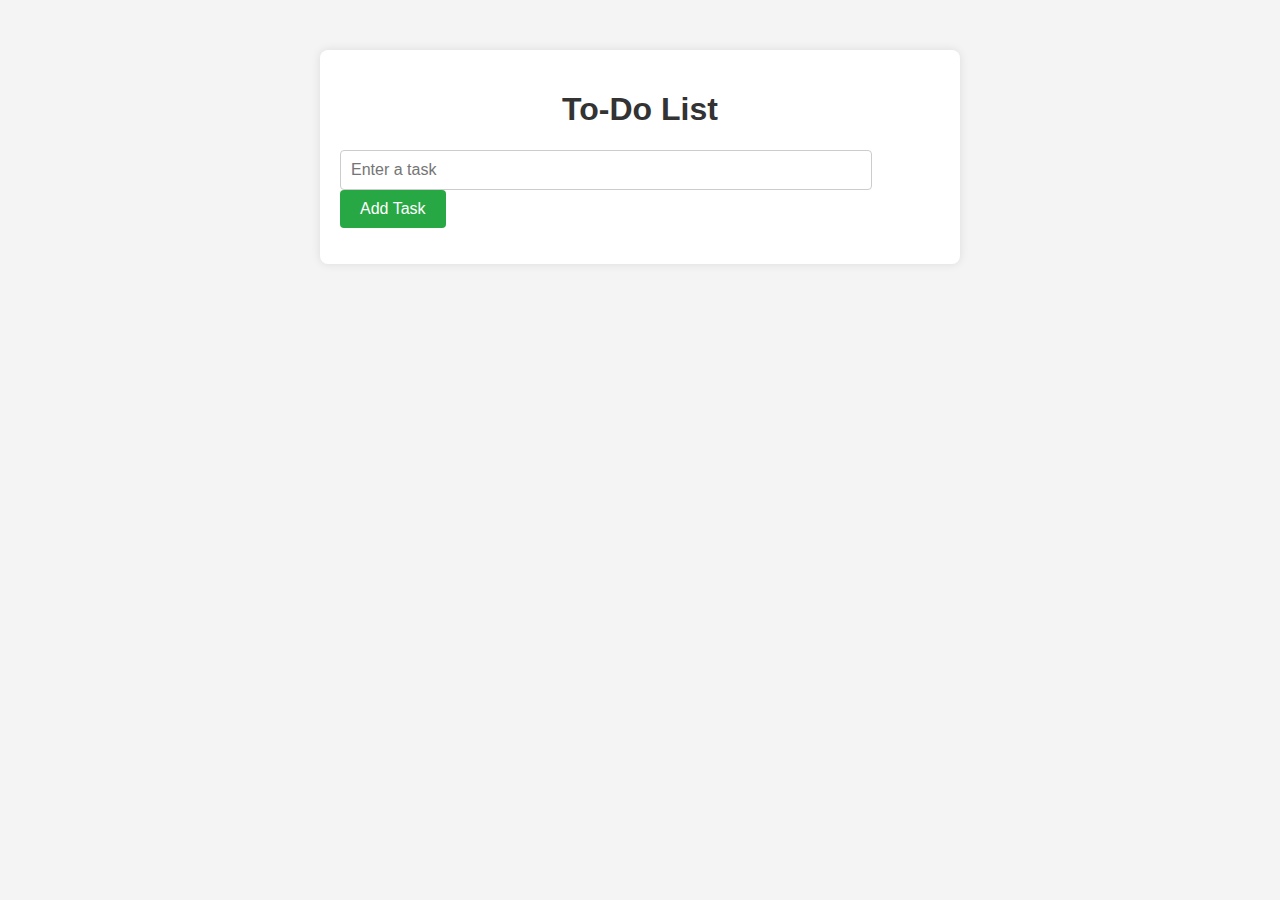
<file: index-fc.html>
<!-- Example 2: Storing and Displaying a To-Do List -->
<!DOCTYPE html>
<html lang="en">
  <head>
    <meta charset="UTF-8" />
    <meta name="viewport" content="width=device-width, initial-scale=1.0" />
    <title>To-Do List</title>
    <link rel="stylesheet" href="todo-styles-fc.css" />
  </head>
  <body>
    <div class="container">
      <h1>To-Do List</h1>
      <input type="text" id="taskInput" placeholder="Enter a task" />
      <button id="addTask">Add Task</button>
      <ul id="taskList"></ul>
    </div>

    <script src="todo-fc.js"></script>
  </body>
</html>
</file>
<file: todo-styles-fc.css>
body {
  font-family: Arial, sans-serif;
  background-color: #f4f4f4;
  margin: 0;
  padding: 0;
}

.container {
  max-width: 600px;
  margin: 50px auto;
  padding: 20px;
  background-color: #ffffff;
  box-shadow: 0 0 10px rgba(0, 0, 0, 0.1);
  border-radius: 8px;
}

h1 {
  text-align: center;
  color: #333333;
}

input[type="text"] {
  width: calc(100% - 90px);
  padding: 10px;
  font-size: 16px;
  border: 1px solid #cccccc;
  border-radius: 4px;
}

button {
  padding: 10px 20px;
  font-size: 16px;
  background-color: #28a745;
  color: #ffffff;
  border: none;
  border-radius: 4px;
  cursor: pointer;
}

button:hover {
  background-color: #218838;
}

ul {
  list-style-type: none;
  padding: 0;
}

li {
  padding: 10px;
  background-color: #f8f9fa;
  border: 1px solid #dddddd;
  margin-top: 5px;
  border-radius: 4px;
  display: flex;
  justify-content: space-between;
  align-items: center;
}

li button {
  background-color: #dc3545;
  border: none;
  color: #ffffff;
  padding: 5px 10px;
  border-radius: 4px;
  cursor: pointer;
}

li button:hover {
  background-color: #c82333;
}
</file>
